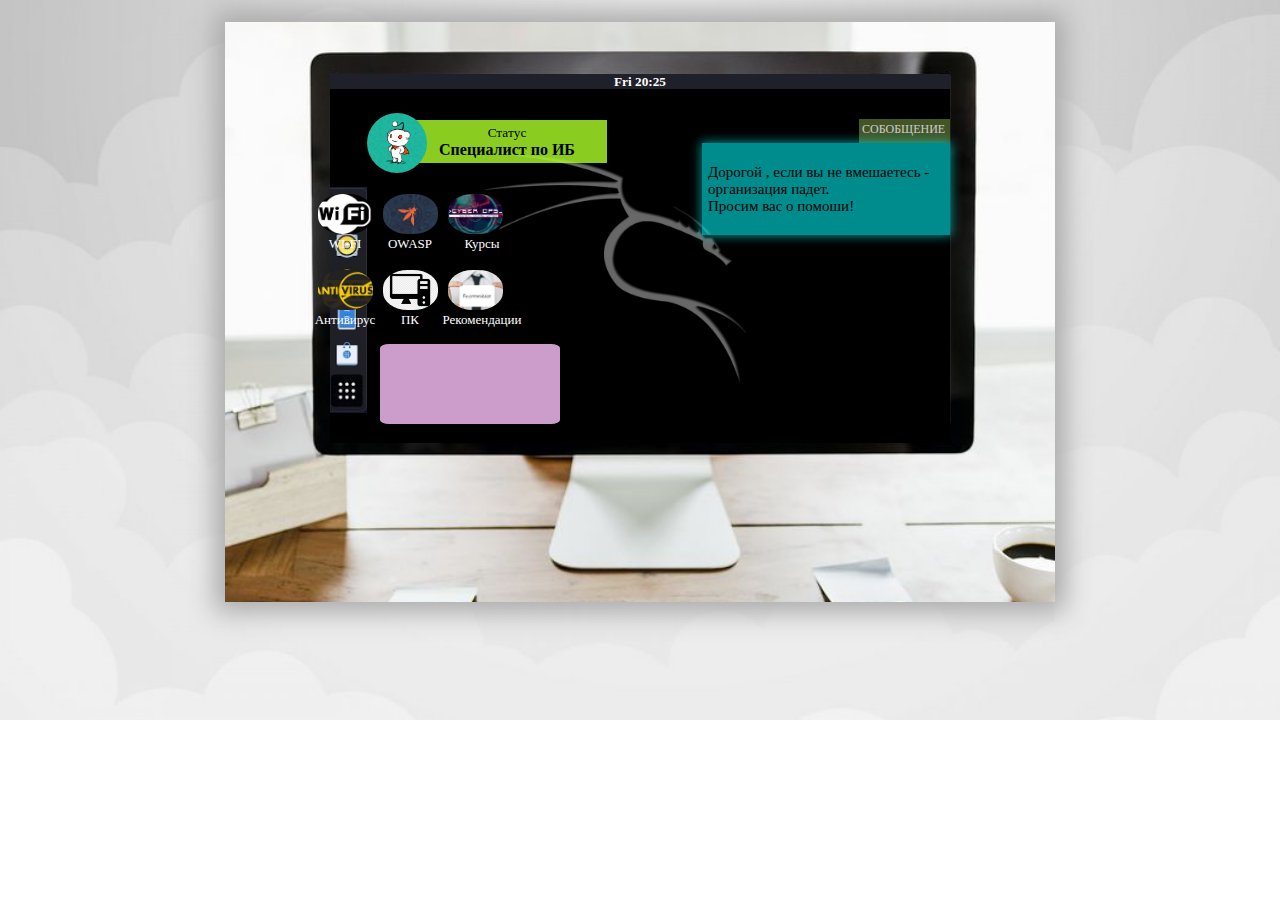
<file: index.html>
<!DOCTYPE html>
<html lang="ru">
<head>
    <link rel="stylesheet" href="style.css">
    <meta charset="UTF-8">
    <meta name="viewport" content="width=device-width, initial-scale=1.0">
    <title>Мафия</title>
</head>
<body>
<div class="work_table_image">

  <div class="work_table">
      
    <div class="work_table_top_tool">
      <h5 align="center"> Fri 20:25 </h5></div>
    <div class="work_table_left_tool"></div>
    <div class="avatar"></div>
    <div class="name_status">
    <span><small>Статyc</small> <br><b class = "name"></b></span></div> 
     <div class="programms">
          
       <div class="programm_ikon" ></div>
         <div class="notice" id="not"></div>
     </div>
    
     <div class="message_name">СОБОБЩЕНИЕ</div>
     <div class="message">
        <div class="message_text"><p align="left">  Дорогой <b class ="name"></b>, если вы не вмешаетесь 
            - организация падет.<br>
            Просим вас о помоши!</p>
        </div>
     </div>

  </div>


 </div>

 <script src = "js/img.js"></script>
 <script src = "js/script.js"></script>

</body>
</html>
</file>
<file: style.css>
body {
    background-image: url(img/background.jpg);
    background-repeat: no-repeat;
    background-size: cover;
 }
 
 .work_table_image { 
         background-image: url(img/work_table.png); 
         background-position: center;  
         background-repeat: no-repeat;  
         background-size: cover;
         width: 830px;
         height: 580px;
         box-shadow: 0 0 25px 10px darkgrey;
         
}
 div {
     margin-left: auto;
     margin-right: auto;
   }
 
.work_table img {
    -o-object-fit: cover;
    object-fit: cover;
    width: 620px;
    height: 357px;
    margin-top: -357px;
    
  }

 .work_table {
       position: relative;
       top:52px;
       width: 620px;
       height: 357px;
       background-position: right; 
       background-size: cover;
    
 }
 
 .work_table_top_tool {
       width: 620px;
       height: 15px;
       background-color:#20202A;
       color: white;
       position: relative;
 }

 .work_table_left_tool {
  width: 37px;
  height: 226px;
  float:left;
  position: relative;
  background-size: cover;
  top:100px;   
}

 .work_table_left_tool img {
       width: 37px;
       height: 226px;
       position: relative;
       top:210px;     
 }

 .avatar img {
    -o-object-fit: cover;
    object-fit: cover;
    width: 60px; 
    height: 60px;
    border-radius: 50%;
  }

 .avatar {
     float:left;
     position: relative ;
     top:70px;
     z-index:1;
 }
 

 .name_status {
   width: 200px; 
   height: 40px;
   background-color:#ADFF28;
   opacity:0.8;
   color:black;
   float:left;
   position: relative;
   top:31px;
   left:-20px;
   text-align: center;
   padding-top:3px;
 }
 
 .programm_ikon img {
     -o-object-fit: cover;
     object-fit: cover;
     width: 55px; 
     height: 40px;
     border-radius: 45%;
     margin: 5px;
     z-index:1;
     cursor: pointer;
     
     
    
 }

 .programm_ikon p {
  box-shadow:none;
  margin-top:-3px;
 }


 .programms {
   margin-top:60px;
   margin-left:-140px;
   display: flex;
   width: 300px;
   height:200px;
   z-index:1;
   color:white;
   font-size:13px;
   text-align: center;
   
 }
 
 .programm_ikon {
    position: relative ; 
    left: -100px;
    display: flex; 
    justify-content: flex-start;
    flex-direction:column;
    flex-wrap: wrap;
    top:40px;
    
 }


 /*подсказка*/
 .notice{
     position:absolute;
     background-color: #FFC3FE;
     width: 150px;
     height: 50px;
     color:black;
     /*display:none;*/
     font-weight:bold;
     font-size:12px;
     top: 270px;
     left:50px;
     border-radius: 5%;
     opacity:0.8;
     z-index:1;
     padding: 15px;
     display:block;
 
 }

 
 .message {
   display: flex;
   flex-direction: column;
   height: 80%;
   width: 40%;
   float:right;
   margin-top:-206px;
   color:black;
 }
 
 .message_name {
   width: 85px;
   height: 18px;
   padding:3px;
   color:white;
   background-color: darkolivegreen;
   opacity:0.8;
   font-size:12px;
   float:right;
   margin-top:-230px;
   
 }
 
 .message_text {
   height: 80px;
   background-color: aqua;
   opacity:0.55;
   padding:6px;
   font-size:15px;
   box-shadow: 0 0 10px 1px aqua;
   position:relative;
 }
 
 .name_ikon{
   color:white;
   font-size:14px;
   text-align: center;
 }

 .active {
  box-shadow: 0 0 7px 2px white;
 }

 .shadow {
  box-shadow: 0 0 7px 2px goldenrod;
 }

 .closeWindow {
   display:none;
 }
</file>
